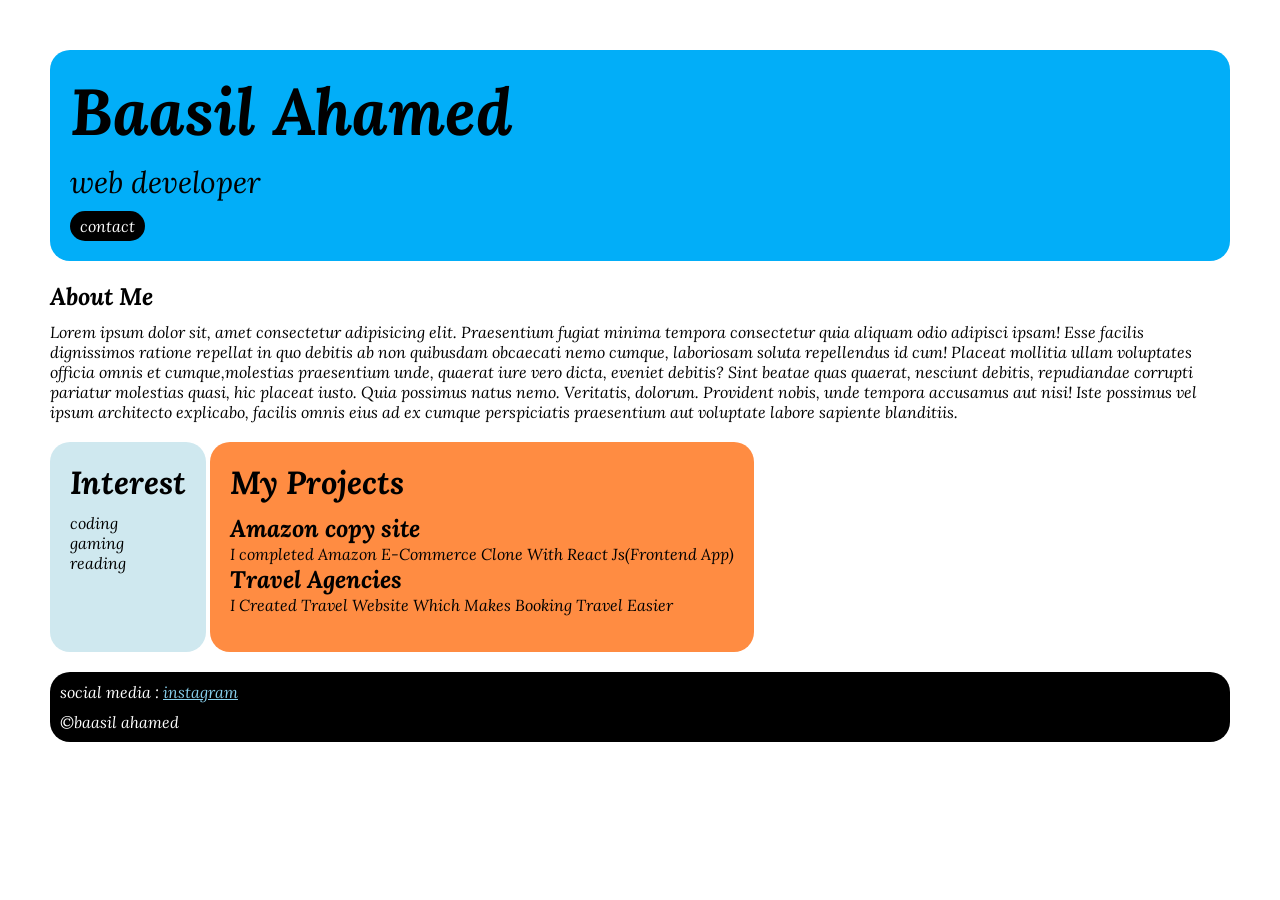
<file: index.htm>
<!DOCTYPE html>
<html>

<head>
    <title>porfolio</title>
    <link rel="stylesheet" href="style.css">
    <link rel="preconnect" href="https://fonts.googleapis.com">
    <link rel="preconnect" href="https://fonts.gstatic.com" crossorigin>
    <link href="https://fonts.googleapis.com/css2?family=Lora:ital@1&display=swap" rel="stylesheet">
</head>

<body>
    <div class="container">

        <div class="section-one">
            <h1 class="section-one__name"> Baasil Ahamed </h1>
            <p class="section-one__role">web developer </p>
            <a class="section-one__contact" href="contact.html"> contact </a>
        </div>

        <div class="section-two">
            <h2 class="section-two__title"> About Me </h2>
            <p class="section-two__desc">Lorem ipsum dolor sit, amet consectetur adipisicing elit. Praesentium fugiat
                minima tempora consectetur quia
                aliquam odio adipisci ipsam! Esse facilis dignissimos ratione repellat in quo debitis ab non quibusdam
                obcaecati
                nemo cumque, laboriosam soluta repellendus id cum! Placeat mollitia ullam voluptates officia omnis et
                cumque,molestias praesentium unde, quaerat iure vero dicta, eveniet debitis? Sint beatae quas quaerat,
                nesciunt
                debitis, repudiandae corrupti pariatur molestias quasi, hic placeat iusto. Quia possimus natus nemo.
                Veritatis,
                dolorum. Provident nobis, unde tempora accusamus aut nisi! Iste possimus vel ipsum architecto explicabo,
                facilis
                omnis eius ad ex cumque perspiciatis praesentium aut voluptate labore sapiente blanditiis.</p>
        </div>

        <div class="section-three">
            <h1 class="section-three__title">Interest</h1>
            <ul class="section-three__desc">
                <li> coding </li>
                <li> gaming </li>
                <li> reading </li>
            
            </ul>
        </div>

        <div class="section-four">
            <h1 class="section-four__title">My Projects </h1>
            <ul class="section-four__desc">
                <li>
                    <h2>Amazon copy site </h2>
                    <p>I completed Amazon E-Commerce Clone With React Js(Frontend App)</p>
                </li>
                <li>
                    <h2>Travel Agencies </h2>
                    <p>I Created Travel Website Which Makes Booking Travel Easier </p>
                </li>
            </ul>
        </div>

        <div class="section-five">
            <p class="section-five__title">social media : <a href="https://www.instagram.com/rashiq_brb_/"> instagram
                </a></p>
            <p class="section-five__desc">&copy;baasil ahamed </p>
        </div>
    </div>

</body>


</html>
</file>
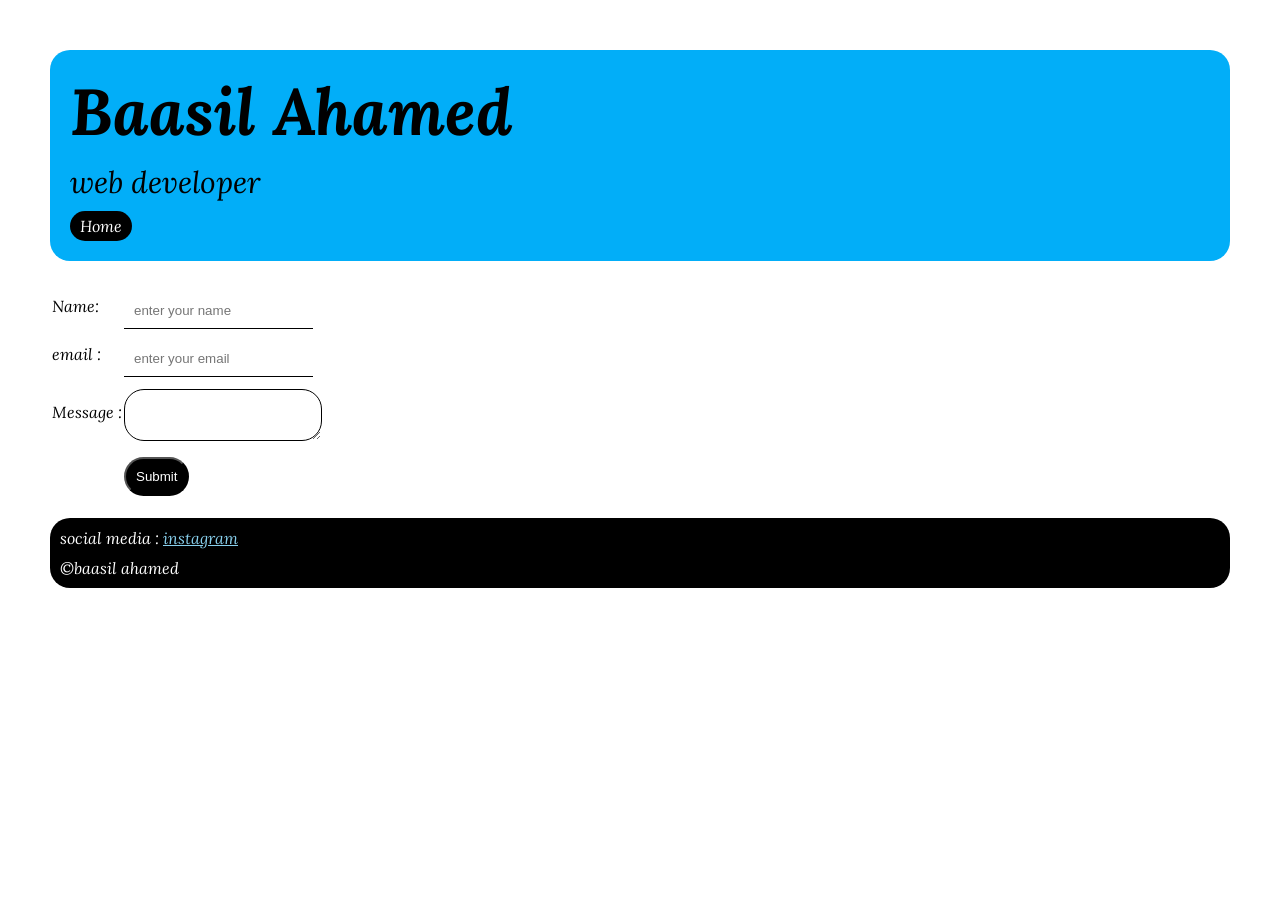
<file: contact.html>
<!DOCTYPE html>
<html lang="en">
<head>
    <meta charset="UTF-8">
    <meta name="viewport" content="width=device-width, initial-scale=1.0">
    <title>contact</title>
    <link rel="stylesheet" href="style.css">
    <link rel="preconnect" href="https://fonts.googleapis.com">
    <link rel="preconnect" href="https://fonts.gstatic.com" crossorigin>
    <link href="https://fonts.googleapis.com/css2?family=Lora:ital@1&display=swap" rel="stylesheet">
</head>
<body>
    <div class="container">
   <div class="section-one">
            <h1 class="section-one__name"> Baasil Ahamed </h1>
            <p class="section-one__role">web developer </p>
            <a class="section-one__contact" href="index.htm"> Home </a>
   </div>
<div class="contact-form"> <form>
    <table>
        <tr>
            <td>
                <label>Name:</label>
            </td>

            <td>
                <input type="text" placeholder="enter your name" class="contact-form__input">

            </td>
        </tr>
        <tr>
            <td> email : </td>
            <td><input type="email" placeholder="enter your email" class="contact-form__input"> </td>
        </tr>

        <tr>
            <td>Message :</td>
            <td> <textarea placeholder="enter your message " class="contact-form__textarea">   </textarea> </td>
        </tr>

        <tr>
            <td></td>
            <td><input type="submit" class="contact-form__submit"></td>
        </tr>



    </table>
</form>
</div>

 <div class="section-five">
            <p class="section-five__title">social media : <a href="https://www.instagram.com/rashiq_brb_/"> instagram
                </a></p>
            <p class="section-five__desc">&copy;baasil ahamed </p>
        </div>
</div>
    
</body>
</file>
<file: style.css>
* {
    padding: 0;
    margin: 0;
}
body {


 
  font-family: "Lora", serif;
  font-optical-sizing: auto;
  font-weight: 400;
  font-style: italic;

}

.container{padding: 50px;}

.section-one{
    background-color: rgb(2, 174, 248);
    color: black;
    padding: 20px;
    border-radius: 20px;
}
.section-one__contact{
background-color: black;
color: white;
text-decoration: none;
padding-left: 10px;
padding-right: 10px;
padding-top: 5px;
padding-bottom: 5px;
display: inline-block;
margin-top: 10px;
border-radius: 20px;
}

.section-one__name{
    font-size: 65px;
}
.section-one__role{
    font-size: 30px;
    margin-top: 10px;
}

.section-two,.section-three,.section-four,.section-five{
    margin-top: 20px;
}
.section-two__desc,.section-three__desc,.section-four__desc,.section-five__desc{
    margin-top: 10px;
}

.section-five{
    background-color: black;
    color: white;
    padding: 10px;
    border-radius: 20px;
}

.section-five__title a {
    color: skyblue;
}  
.section-three li,.section-four li {
    list-style: none;
}
.section-three{
    background-color: #CFE8EF;
    display: inline-block;
    padding: 20px;
    height: 170px;
    border-radius: 20px;
    vertical-align: top;

    
}
.section-four{
    background-color: #FF8C42;
    display: inline-block;
    padding: 20px;
    height: 170px;
    border-radius: 20px;
    
}

.contact-form{
    margin-top: 20px;
}

.contact-form__input,.contact-form__textarea,.contact-form__submit{
    margin-top: 10px;
}

.contact-form__input{
    padding: 10px;
    border-style: none;
    border-bottom: solid black 1px;

    
}
.contact-form__textarea{
     padding: 10px;
    border-style: none;
    border: solid black 1px;
    border-radius: 20px;
}
.contact-form__submit{
    padding-top: 10px;
    padding-bottom: 10px;
    padding-left: 10px;
    padding-right: 10px;
    background-color: black;
    color: white;
    border-radius: 20px;
}
</file>
